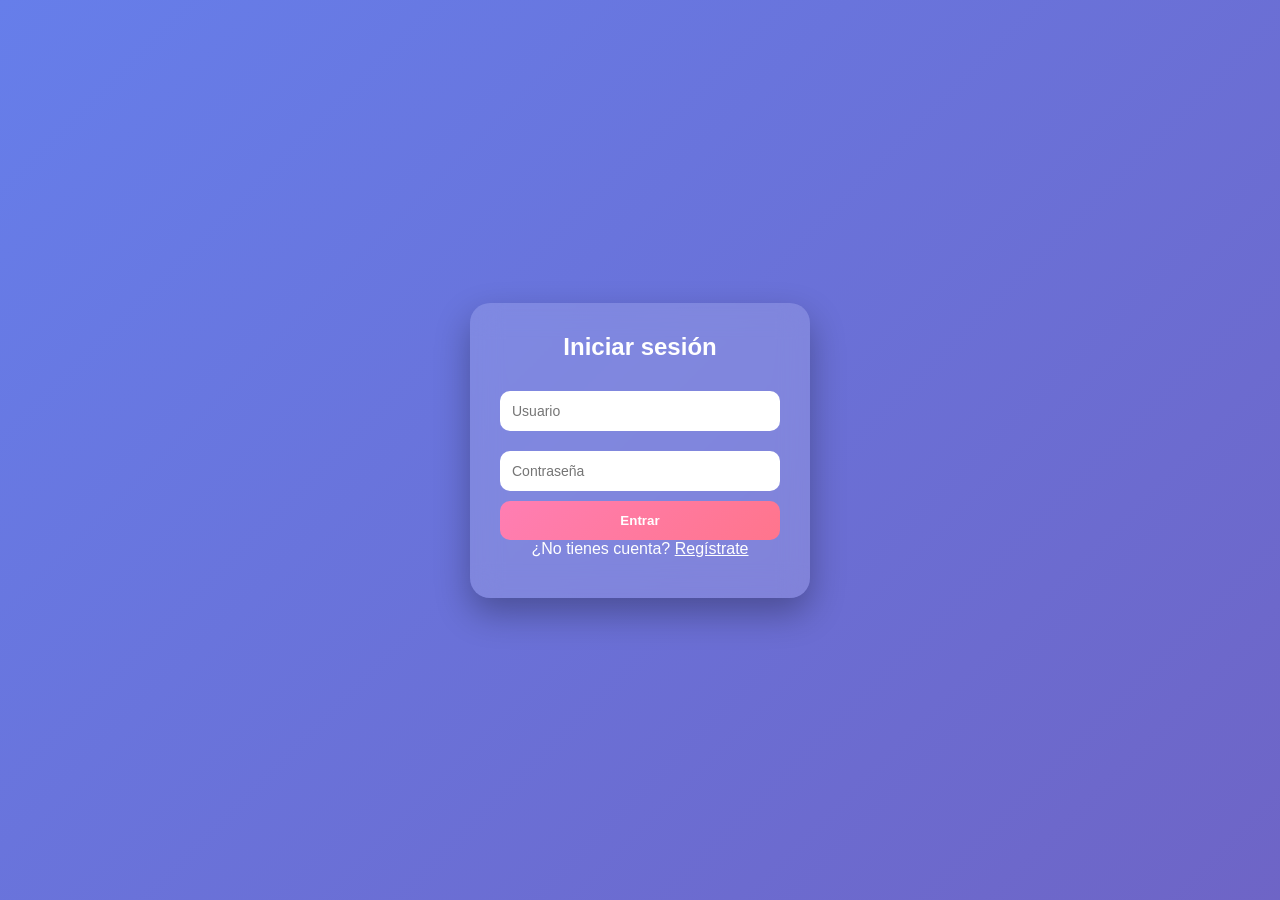
<file: index.html>
<!DOCTYPE html>
<html lang="es">
<head>
<meta charset="UTF-8">
<title>Login</title>
<link rel="stylesheet" href="styles.css">
</head>
<body>

<div class="card">
  <h2>Iniciar sesión</h2>

  <input id="username" placeholder="Usuario">
  <input id="password" type="password" placeholder="Contraseña">

  <button onclick="login()">Entrar</button>

  <p>¿No tienes cuenta? <a href="register.html">Regístrate</a></p>

  <p id="msg"></p>
</div>

<script src="app.js"></script>
</body>
</html>
</file>
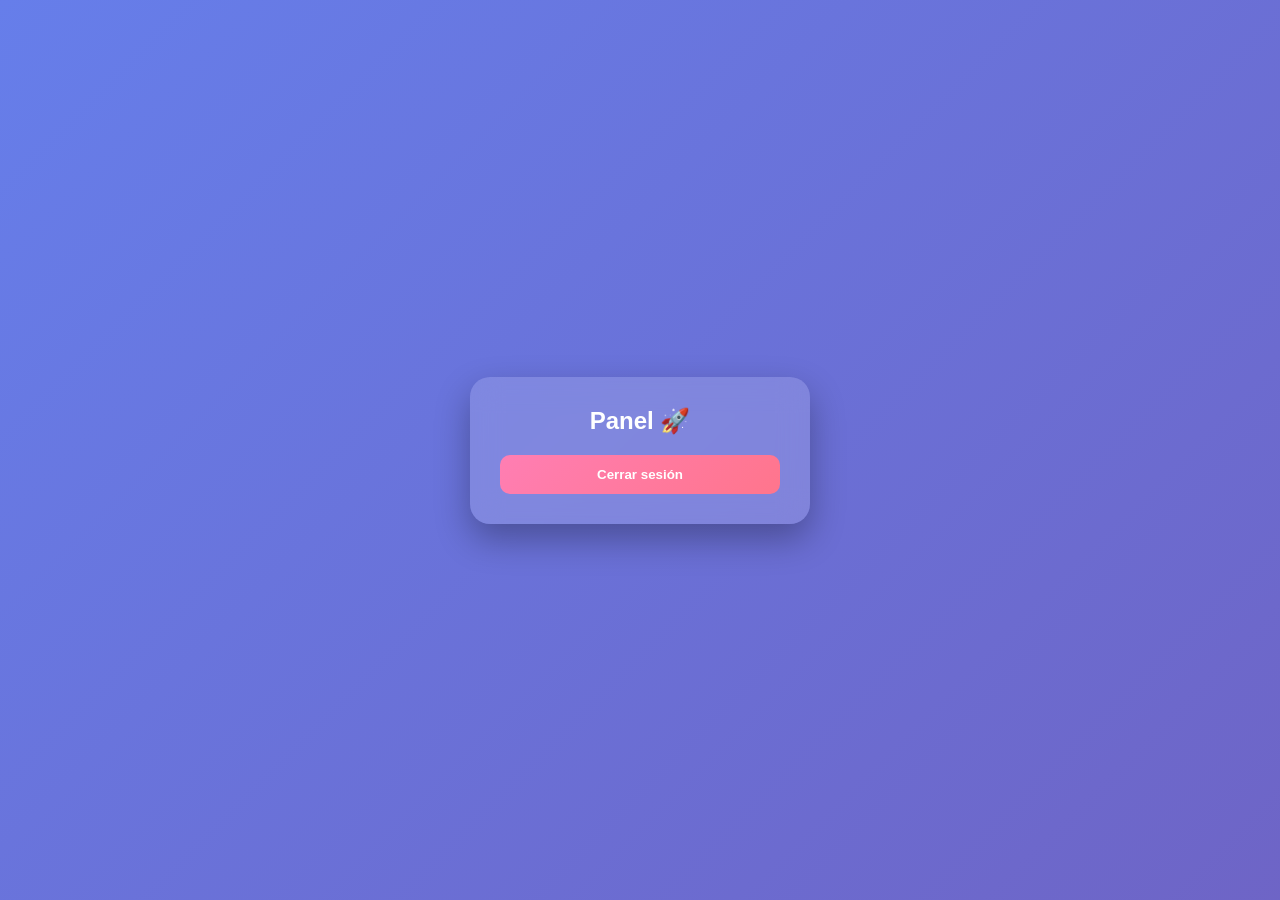
<file: home.html>
<!DOCTYPE html>
<html lang="es">
<head>
<meta charset="UTF-8">
<title>Panel</title>
<link rel="stylesheet" href="styles.css">
</head>
<body>

<div class="card">
  <h2>Panel 🚀</h2>

  <p id="user"></p>

  <div id="menu"></div>

  <button onclick="logout()">Cerrar sesión</button>
</div>

<script src="app.js"></script>
</body>
</html>
</file>
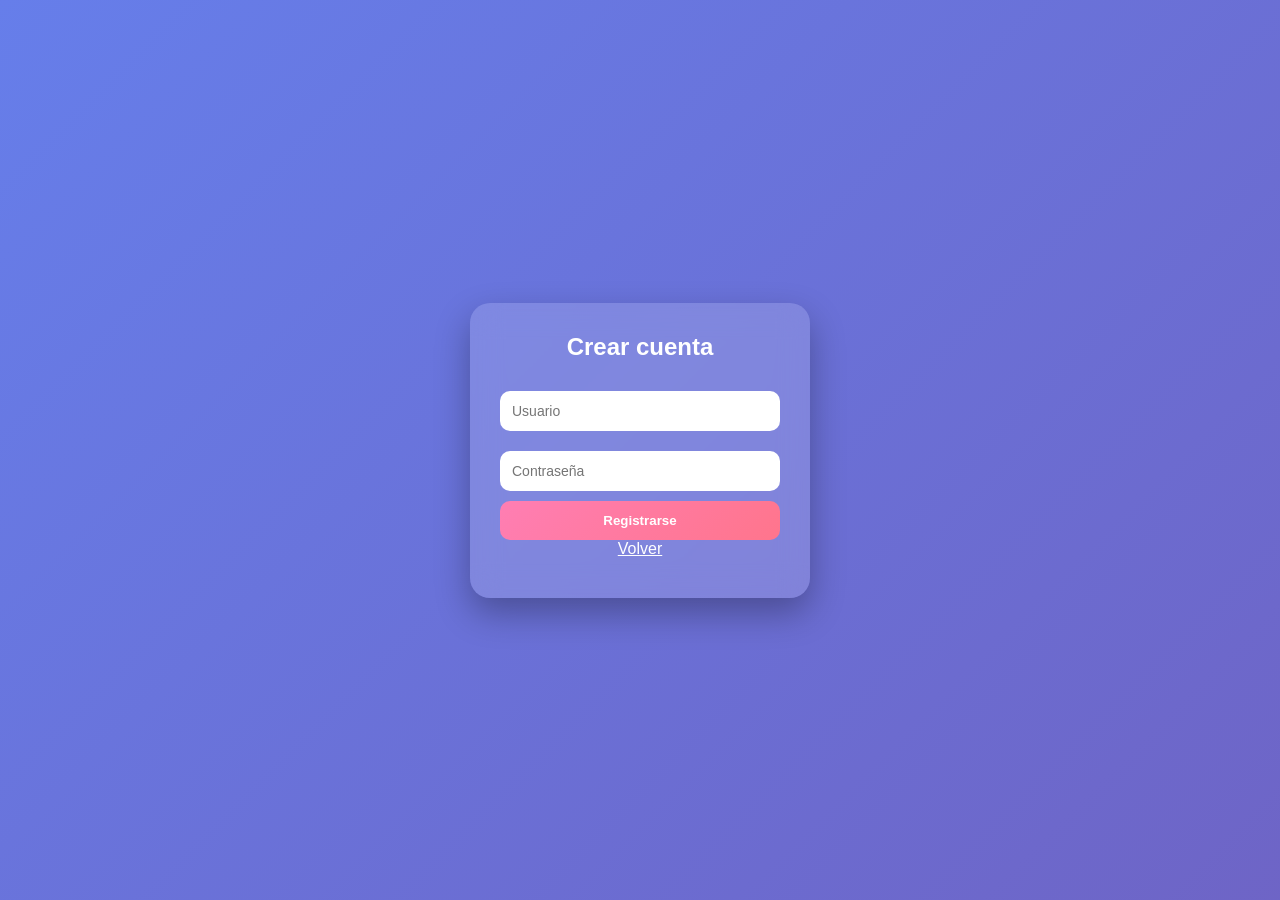
<file: register.html>
<!DOCTYPE html>
<html lang="es">
<head>
<meta charset="UTF-8">
<title>Registro</title>
<link rel="stylesheet" href="styles.css">
</head>
<body>

<div class="card">
  <h2>Crear cuenta</h2>

  <input id="newUser" placeholder="Usuario">
  <input id="newPass" type="password" placeholder="Contraseña">

  <button onclick="register()">Registrarse</button>

  <p><a href="index.html">Volver</a></p>

  <p id="msg"></p>
</div>

<script src="app.js"></script>
</body>
</html>
</file>
<file: styles.css>
* {
  margin: 0;
  padding: 0;
  box-sizing: border-box;
  font-family: 'Segoe UI', sans-serif;
}

body {
  height: 100vh;
  display: flex;
  justify-content: center;
  align-items: center;

  background: linear-gradient(135deg, #667eea, #764ba2);
  background-size: 200% 200%;
  animation: gradientMove 10s ease infinite;
}

@keyframes gradientMove {
  0% { background-position: 0% 50%; }
  50% { background-position: 100% 50%; }
  100% { background-position: 0% 50%; }
}

/* CARD */
.card {
  width: 340px;
  padding: 30px;
  border-radius: 20px;

  background: rgba(255, 255, 255, 0.15);
  backdrop-filter: blur(15px);
  -webkit-backdrop-filter: blur(15px);

  box-shadow: 0 15px 35px rgba(0,0,0,0.3);
  text-align: center;
  color: white;

  animation: fadeIn 0.6s ease;
}

@keyframes fadeIn {
  from {
    opacity: 0;
    transform: translateY(30px);
  }
  to {
    opacity: 1;
    transform: translateY(0);
  }
}

/* TITULO */
.card h2 {
  margin-bottom: 20px;
}

/* INPUTS */
input {
  width: 100%;
  padding: 12px;
  margin: 10px 0;

  border: none;
  border-radius: 10px;

  outline: none;
  font-size: 14px;

  transition: 0.3s;
}

/* efecto focus */
input:focus {
  transform: scale(1.03);
  box-shadow: 0 0 10px rgba(255,255,255,0.5);
}

/* BOTONES */
button {
  width: 100%;
  padding: 12px;

  border: none;
  border-radius: 10px;

  background: linear-gradient(135deg, #ff7eb3, #ff758c);
  color: white;
  font-weight: bold;
  cursor: pointer;

  transition: 0.3s;
}

/* hover botón */
button:hover {
  transform: translateY(-2px);
  box-shadow: 0 8px 20px rgba(0,0,0,0.3);
}

/* enlaces */
a {
  color: #fff;
  text-decoration: underline;
}

/* MENSAJE */
#msg {
  margin-top: 10px;
  font-size: 14px;
}

/* MENU */
.menu {
  margin-top: 20px;
}

.menu button {
  margin-top: 10px;
}

/* LISTA USUARIOS */
ul {
  list-style: none;
  margin-top: 15px;
}

li {
  background: rgba(255,255,255,0.2);
  margin: 5px 0;
  padding: 8px;
  border-radius: 8px;
}
</file>
